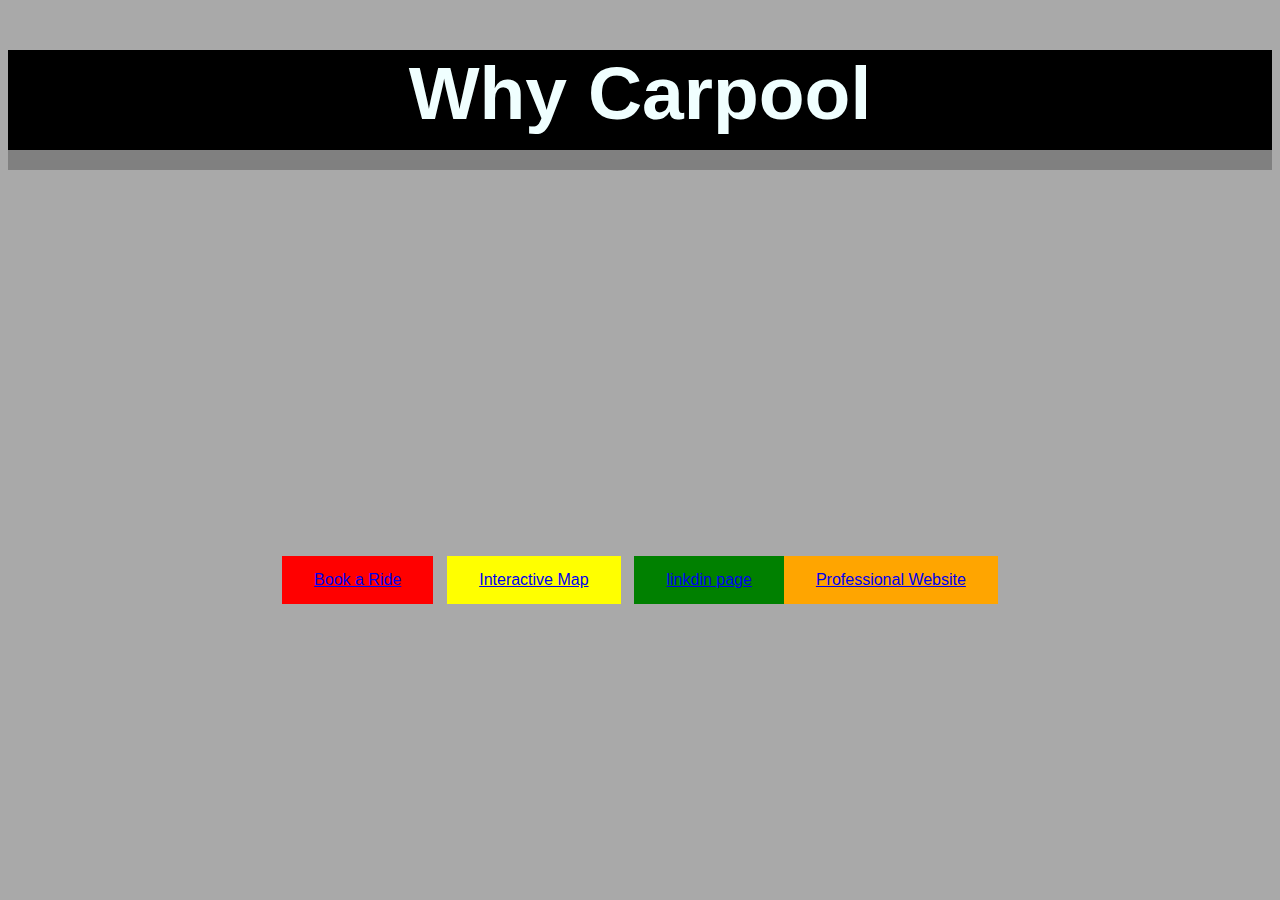
<file: index.html>
<!DOCTYPE html>
<html lang="en">
<head>
    <meta charset="UTF-8">
    <meta http-equiv="X-UA-Compatible" content="IE=edge">
    <meta name="viewport" content="width=device-width, initial-scale=1.0">
    <title>RideBoardPitch</title>
    <link rel="stylesheet" href="Styles/stylesheet.css">
    <link rel="stylesheet" href="Styles/layoutstyles.css">
</head>

<body class="BackgroundImage">

    <div class="header">
        <h1 class="headerfont">Why Carpool</h1>
            <h2></h2>
    </div>
    <br><br><br>
<!-- Video -->
<Div>
<center><iframe width="560" height="315" src="https://www.youtube.com/embed/nKOR-RwTa1E" title="YouTube video player" frameborder="0" allow="accelerometer; autoplay; clipboard-write; encrypted-media; gyroscope; picture-in-picture" allowfullscreen></iframe></center>
</Div>
<!-- bottom links -->
<div class="bottomMenu"> 
   <button class="button1"><a href="html/book.html">Book a Ride</a></button> 
    <button class="button2"><a href="tab.html"target="_blank" title="Matt Thatcher Website">Interactive Map</a></button>
    <button class="button3"><a href="https://www.linkedin.com/in/matt-thatcher-7852a7222/" target="_blank" title="Matt Thatcher Website">linkdin page</a>
    <button class="button5"><a href="https://mattrunr.github.io/Mattrunr/index.html" target="_blank" title="Matt Thatcher Website">Professional Website</a></button>
</button>
</div>
    
</body>
</html>
</file>
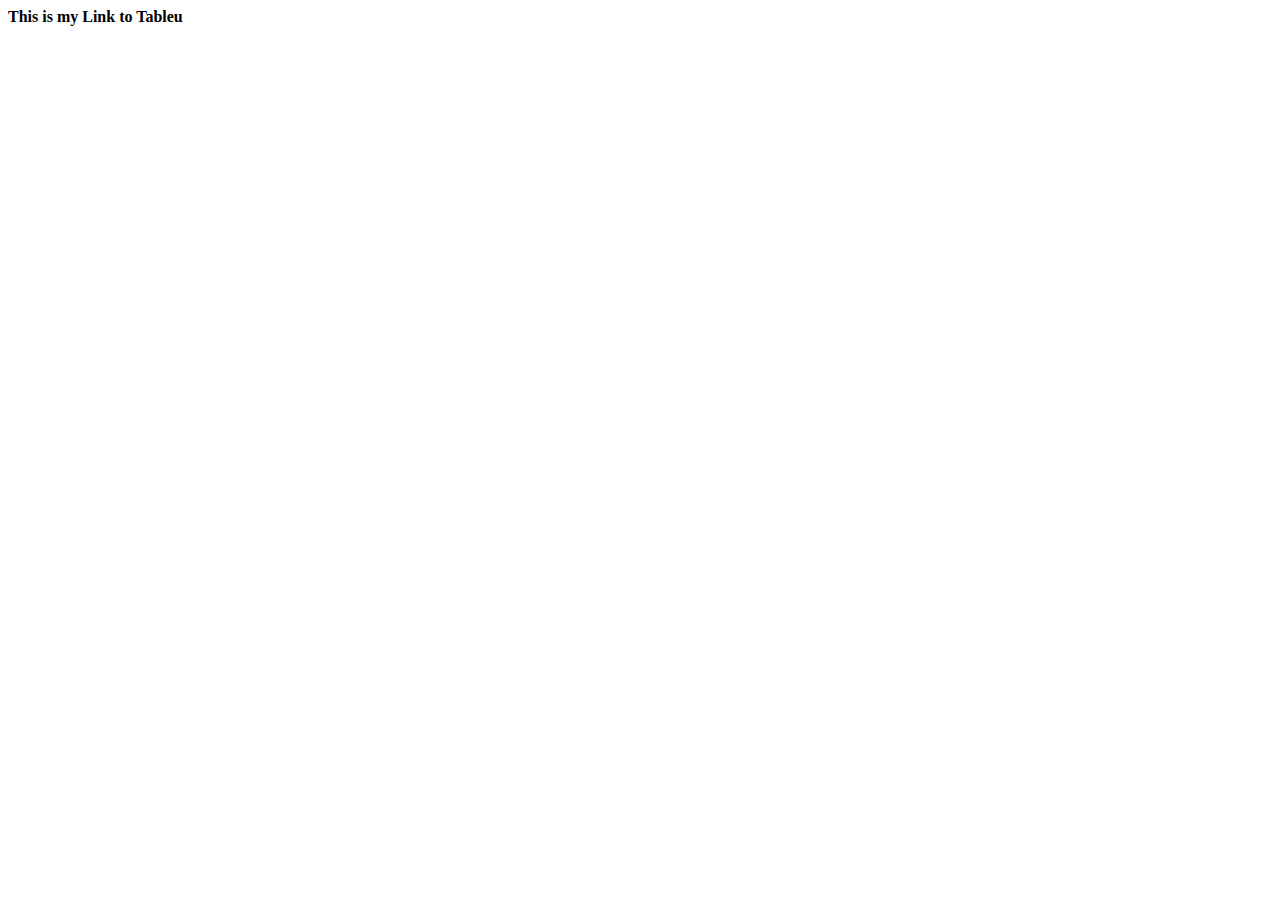
<file: tab.html>
<html>
    <head>
        <title>Obesity</title>
    </head>
    <body>
        <h4>This is my Link to Tableu</h4>
        <div class='tableauPlaceholder' 
            id='viz1671181961613' style='position: relative'>
            <noscript><a href='#'><img alt='Is Your County Obese?   
          Select your county to see how it compares with other counties in the country                         '
           src='https:&#47;&#47;public.tableau.com&#47;static&#47;images&#47;Ob&#47;ObesityDashboardFinal_16711813587100&#47;Obesity&#47;1_rss.png' style='border: none' />
        </a></noscript><object class='tableauViz'  style='display:none;'>
            <param name='host_url' value='https%3A%2F%2Fpublic.tableau.com%2F' /> 
            <param name='embed_code_version' value='3' /> <param name='site_root' value='' />
            <param name='name' value='ObesityDashboardFinal_16711813587100&#47;Obesity' />
            <param name='tabs' value='no' /><param name='toolbar' value='yes' />
            <param name='static_image' value='https:&#47;&#47;public.tableau.com&#47;static&#47;images&#47;Ob&#47;ObesityDashboardFinal_16711813587100&#47;Obesity&#47;1.png' /> <param name='animate_transition' value='yes' />
            <param name='display_static_image' value='yes' /><param name='display_spinner' value='yes' /><param name='display_overlay' value='yes' /><param name='display_count' value='yes' />
            <param name='language' value='en-US' />
            <param name='filter' value='publish=yes' /></object>
        </div>                
            <script type='text/javascript'>                    
                var divElement = document.getElementById('viz1671181961613');                   
                var vizElement = divElement.getElementsByTagName('object')[0];                    
                    if ( divElement.offsetWidth > 800 ) { vizElement.style.width='100%';vizElement.style.height=(divElement.offsetWidth*0.75)+'px';} 
                        else if ( divElement.offsetWidth > 500 ) { vizElement.style.width='100%';vizElement.style.height=(divElement.offsetWidth*0.75)+'px';} 
                            else { vizElement.style.width='100%';vizElement.style.height='827px';}                     var scriptElement = document.createElement('script');                   
                 scriptElement.src = 'https://public.tableau.com/javascripts/api/viz_v1.js';                    vizElement.parentNode.insertBefore(scriptElement, vizElement);                
             </script>
    </body>
</html>
</file>
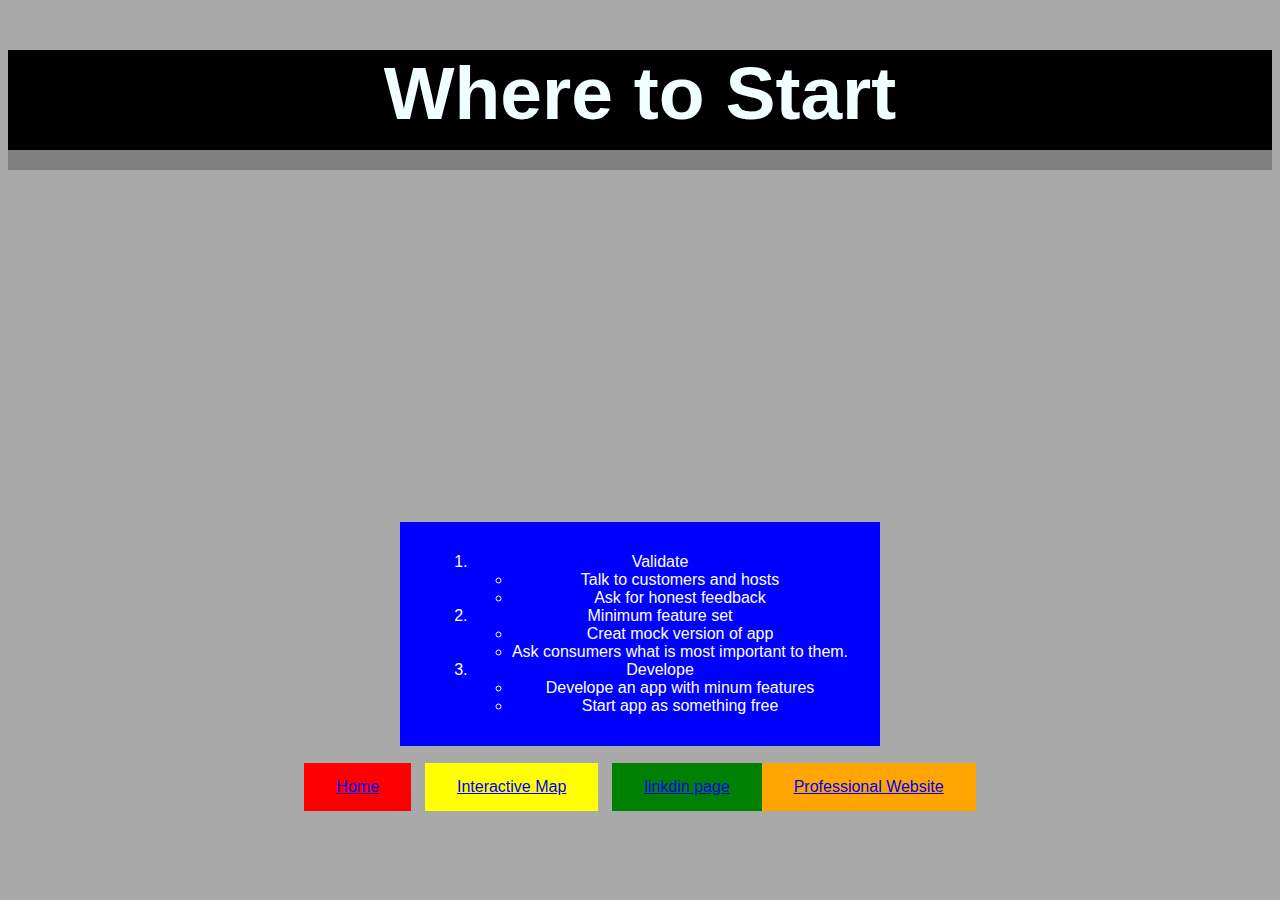
<file: html/book.html>
<!DOCTYPE html>
<html lang="en">
<head>
    <meta charset="UTF-8">
    <meta http-equiv="X-UA-Compatible" content="IE=edge">
    <meta name="viewport" content="width=device-width, initial-scale=1.0">
    <title>Onboarding</title>
    <link rel="stylesheet" href="../Styles/stylesheet.css">
    <link rel="stylesheet" href="../Styles/layoutstyles.css">
</head>
<body class="BackgroundImage">

    <div class="header">
        <h1 class="headerfont">Where to Start</h1>
            <h2></h2>
    </div>
    <br>
<!-- Video -->
<Div>
    <center> 
        <iframe width="560" height="315" src="https://www.youtube.com/embed/9mrsxyPs6rg" title="YouTube video player" frameborder="0" allow="accelerometer; autoplay; clipboard-write; encrypted-media; gyroscope; picture-in-picture" allowfullscreen></iframe>
    </center>
    <br> 
</Div>
<center>
    <button class="button4">
        <Div>
            <ol>
                <li id="Val">Validate
                    <ul>
                        <li>Talk to customers and hosts</li>
                        <li>Ask for honest feedback</li>
                    </ul>
                </li>
                <li id="Min">Minimum feature set</li>
                    <ul>
                        <li>Creat mock version of app</li>
                        <li>Ask consumers what is most important to them.</li>
                    </ul>
                <li id="inv">Develope</li>
                    <ul>
                        <li>Develope an app with minum features</li>
                        <li>Start app as something free</li>
                    </ul>
            </ol>
        </Div>
    </button>
</center>
<!-- bottom links -->
<div class="bottomMenu"> 
   <button class="button1"><a href="../index.html">Home</a></button> 
    <button class="button2"><a href="../tab.html"target="_blank" title="Matt Thatcher Website">Interactive Map</a></button>
    <button class="button3"><a href="https://www.linkedin.com/in/matt-thatcher-7852a7222/" target="_blank" title="Matt Thatcher Website">linkdin page</a>
    <button class="button5"><a href="https://mattrunr.github.io/Mattrunr/index.html" target="_blank" title="Matt Thatcher Website">Professional Website</a>
</button>
</div>
    
</body>
</html>
</file>
<file: Styles/stylesheet.css>
body {
    font-family: Arial, Helvetica, sans-serif;
    font-size: 15px;
    color: black;
    background-color:darkgray;
}
.BackgroundImage {
    background-image: url(https://www.sltrib.com/resizer/K5D7Det4p_q_U7uGbs2UA-uPf-0=/1024x650/arc-anglerfish-arc2-prod-sltrib.s3.amazonaws.com/public/YKU3P6ZFA5HMZOUIXIOEIQQKLQ.jpg);
    background-size: cover;
}

.header {
    top: 5px;
    left: 5px;
    right: 5px;
    height: 100px;
    z-index: 2;
    border-bottom: solid 20px gray;
    background-color: black;

}
.headerfont {
    font-size: 75px;
    font-weight: bold;
    color: azure;
    text-align: center;
    
}
.button1 {
    background-color: red;
    border: black;
    color: white;
    padding: 15px 32px;
    text-align: center;
    text-decoration: none;
    display: inline-block;
    font-size: 16px;
  }
  .button2 {
    background-color: yellow;
    border: black;
    color: white;
    padding: 15px 32px;
    text-align: center;
    text-decoration: none;
    display: inline-block;
    font-size: 16px;
  }
  .button3 {
    background-color: green;
    border: black;
    color: white;
    padding: 15px 32px;
    text-align: center;
    text-decoration: none;
    display: inline-block;
    font-size: 16px;
  }
  .button4 {
    background-color: blue;
    border: black;
    color: white;
    padding: 15px 32px;
    text-align: center;
    text-decoration: none;
    display: inline-block;
    font-size: 16px;
  }
  .button5 {
    background-color: orange;
    border: black;
    color: white;
    padding: 15px 32px;
    text-align: center;
    text-decoration: none;
    display: inline-block;
    font-size: 16px;
  }
  ul.a {
    list-style-type: circle;
  }
  footer {
    top: 5px;
    left: 5px;
    right: 5px;
    height: 100px;
    z-index: 2;
    border-bottom: solid 20px gray;
    background-color: black;
    font-size: 30px;

  }
  .bulletsLi{
    font-size: 30px;
    font-style: normal;
    font-weight: bold;
    color: azure;
    text-align: center;
  }
</file>
<file: Styles/layoutstyles.css>
.bottomMenu{
    bottom: 200px;
    text-align: center;
    font-size: 50px;
    border: 5px;
    font-family: 'Franklin Gothic Medium', 'Arial Narrow', Arial, sans-serif;
    font-weight: bold;
    color: white;
}
</file>
